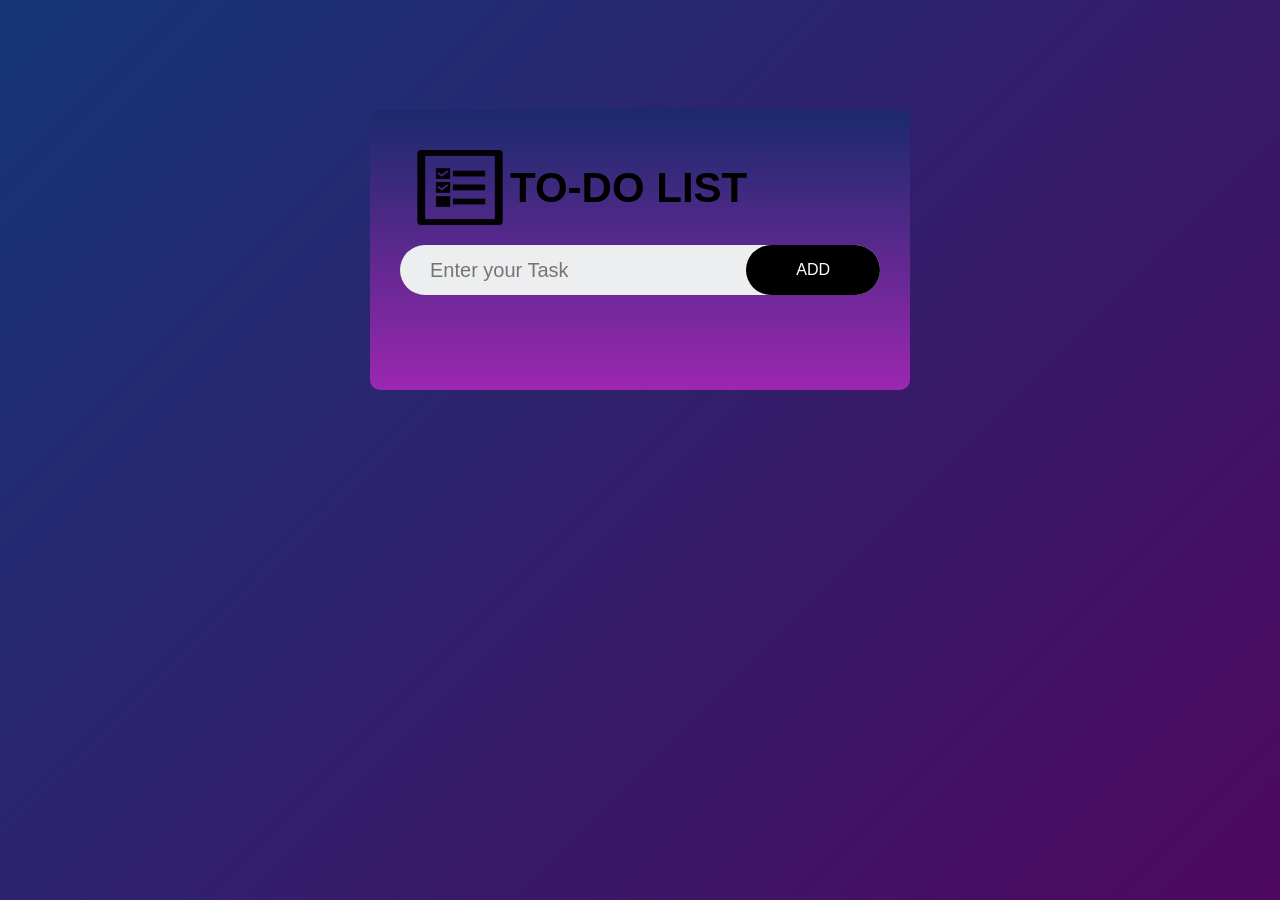
<file: OneDrive/Desktop/To-do List/index.html>
<!DOCTYPE html>
<html>
    <head>
        <meta name="viewport" content="width=device-width, initial-scale=1">
        <title>TO-DO LIST APP</title>
        <link rel="stylesheet" href="style.css">
    </head>
    <body>
        <div class="container">
            <div class="todo-app">
                <h2><img src="Images/icon.png.png" alt="" width="100" height="75">TO-DO LIST</h2>
                <div class="row">
                    <input type="text" id="input-box" placeholder="Enter your Task" style="font-size: 20px;">
                    <button onclick="addTask()"> 
                        ADD
                    </button>
                </div>
                <ul id="list-container"> 
                    <!-- <li class="checked">Task 1</li>
                    <li>Task 2</li>
                    <li>Task 3</li> -->
                </ul>
            </div>

        </div>

<script src="script.js"></script>
    </body>
</html>
</file>
<file: OneDrive/Desktop/To-do List/style.css>
*{
    margin: 0;
    padding: 0;
    font-family: 'Poppins', sans-serif;
    box-sizing: border-box;
}
.container{
    width: 100%;
    min-height: 100vh;
    background: linear-gradient(135deg, #153677, #4e085f);
    padding: 10px;
    font-size: 28px;
}
.todo-app{
    width: 100%;
    max-width: 540px;
    background: linear-gradient(to bottom, #1A2A6C, #9C27B0);
    margin: 100px auto 20px;
    padding: 40px 30px 70px;
    border-radius: 10px;
}
.todo-app h2{
    color: #000000;
    display: flex;
    align-items: center;
    margin-bottom: 20px;
}
.todo-app h2 img{
    margin-left: 10px;
}
.row{
    display: flex;
    align-items: center;
    justify-content: space-between;
    background: #edeef0;
    border-radius: 30px;
    padding-left: 20px;
    margin-bottom: 25px;
}
input{
    flex: 1;
    border: none;
    outline: none;
    background: transparent;
    padding: 10px;
}
button{
    border: none;
    outline: none;
    padding: 16px 50px;
    background: #000000;
    color: #fff;
    font-size: 16px;
    cursor: pointer;
    border-radius: 40px;

}
ul li{
list-style: none;
font-size: 20px;
padding: 12px 8px 12px 50px;
user-select: none;
cursor: pointer;
position: relative;
}
ul li::before{
    content: '';
    position: absolute;
    height: 28px;
    width: 28px;
    border-radius: 50%;
    background-image: url(Images/unchecked.png.jpeg);
    background-size: cover;
    background-position: center;
    top: 12px;
    left: 8px;
}
ul li.checked{
    color: #444;
    text-decoration: line-through;
}
ul li.checked::before{
    background-image: url(Images/checked.png.jpeg);
}
ul li span{
    position: absolute;
    right: 0;
    top: 5px;
    width: 40px;
    height: 45px;
    font-size: 22px;
    color: #000000;
    line-height: 50px;
    text-align: center;
    border-radius: 50%;
}
ul li span:hover{
background: #edeef0;
}
</file>
